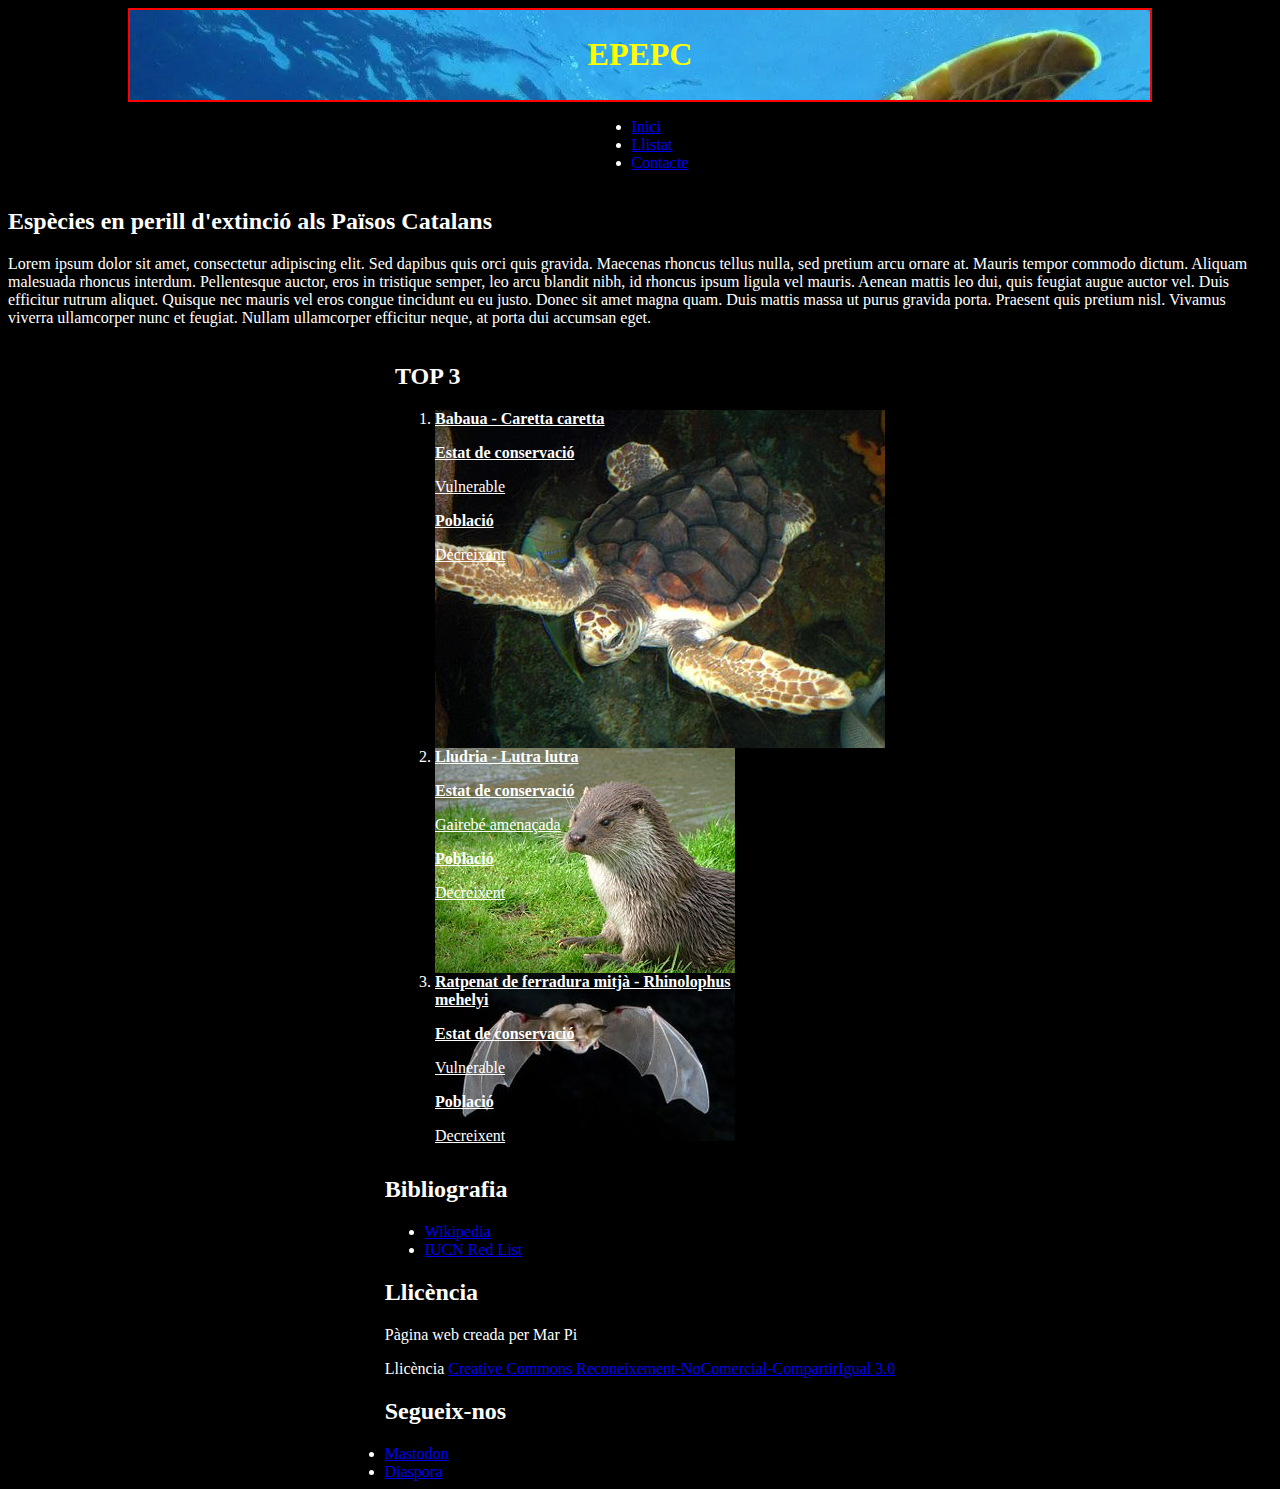
<file: index.html>
<!DOCTYPE html>
<html lang="en">
<head>
  <meta charset="UTF-8">
  <title>Espècies en perill d'extinció</title>
  <link rel="stylesheet" href="index.css">
</head>
<body>
<header><h1>EPEPC</h1></header>
<div>
  <nav>
    <ul>
      <li><a href="./index.html">Inici</a></li>
      <li><a href="./llistat.html">Llistat</a></li>
      <li><a href="./contacte.html">Contacte</a></li>
    </ul>
  </nav>
</div>
<div>
  <article>
    <h2>Espècies en perill d'extinció als Països Catalans</h2>
    <p id="intro">
      Lorem ipsum dolor sit amet, consectetur adipiscing elit. Sed dapibus quis orci quis gravida. Maecenas rhoncus tellus
      nulla, sed pretium arcu ornare at. Mauris tempor commodo dictum. Aliquam malesuada rhoncus interdum. Pellentesque
      auctor, eros in tristique semper, leo arcu blandit nibh, id rhoncus ipsum ligula vel mauris. Aenean mattis leo dui,
      quis feugiat augue auctor vel. Duis efficitur rutrum aliquet. Quisque nec mauris vel eros congue tincidunt eu eu justo.
      Donec sit amet magna quam. Duis mattis massa ut purus gravida porta. Praesent quis pretium nisl. Vivamus viverra
      ullamcorper nunc et feugiat. Nullam ullamcorper efficitur neque, at porta dui accumsan eget.
    </p>
  </article>
</div>
<div>
  <article>
    <h2>TOP 3</h2>
    <ol>
      <u>
        <li>
          <section id="caretta">
            <strong>Babaua - Caretta caretta</strong>
            <p><strong>Estat de conservació</strong></p>
            <p>Vulnerable</p>
            <p><strong>Població</strong></p>
            <p>Decreixent</p>
          </section>
        </li>
        <li>
          <section id="lutra">
            <strong>Lludria - Lutra lutra</strong>
            <p><strong>Estat de conservació</strong></p>
            <p>Gairebé amenaçada</p>
            <p><strong>Població</strong></p>
            <p>Decreixent</p>
          </section>
        </li>
        <li>
          <section id="rhinolopus">
            <strong>Ratpenat de ferradura mitjà - Rhinolophus mehelyi</strong>
            <p><strong>Estat de conservació</strong></p>
            <p>Vulnerable</p>
            <p><strong>Població</strong></p>
            <p>Decreixent</p>
          </section>
        </li>
      </u>
    </ol>
  </article>
</div>
<div>
  <footer>
    <section>
      <h2>Bibliografia</h2>
      <ul>
        <li><a href="#">Wikipedia</a></li>
        <li><a href="#">IUCN Red List</a></li>
      </ul>
    </section>
    <section>
      <h2>Llicència</h2>
      <p>Pàgina web creada per Mar Pi</p>
      <p>Llicència <a href="#">Creative Commons Reconeixement-NoComercial-CompartirIgual 3.0</a></p>
    </section>
    <section>
      <h2>Segueix-nos</h2>
      <li><a href="#">Mastodon</a></li>
      <li><a href="#">Diaspora</a></li>
    </section>
  </footer>
</div>
</body>
</html>
</file>
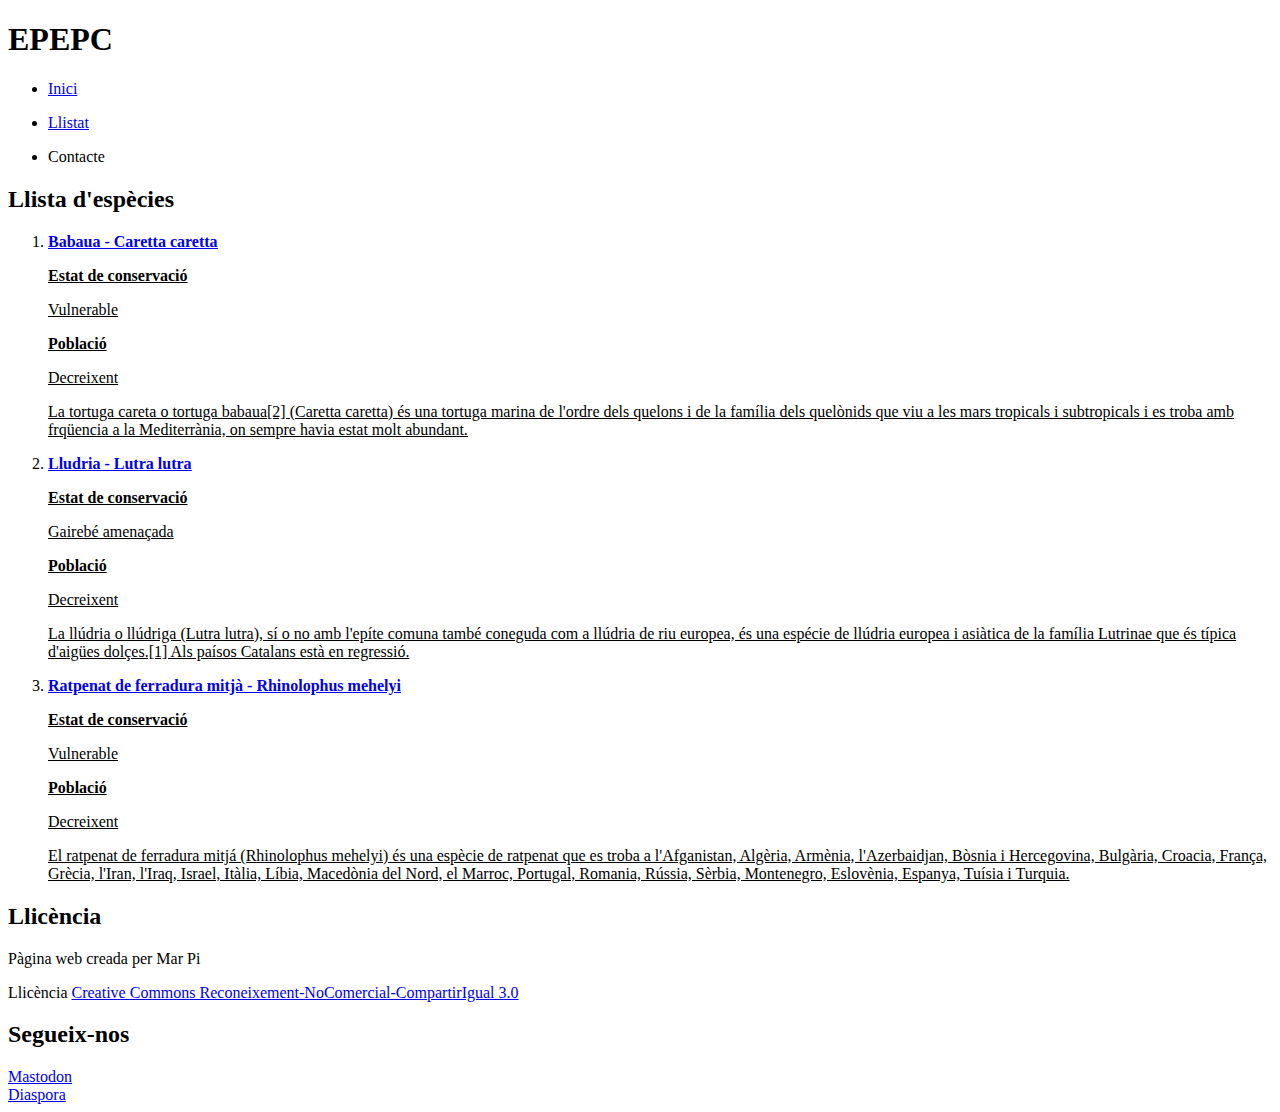
<file: caretta_caretta.html>
<!DOCTYPE html>
<html lang="en">
<head>
  <meta charset="UTF-8">
  <title>Espècies en perill d'extinció</title>
</head>
<body>
<header>
  <h1>EPEPC</h1>
</header>
<div>
  <nav>
    <ul>
      <li><a href="./index.html"><p>Inici</p></a></li>
      <li><a href="./llistat.html"><p>Llistat</p></a></li>
      <li><p>Contacte</p></li>
    </ul>
  </nav>
</div>
<div>
  <article>
    <h2>Llista d'espècies</h2>
    <ol>
      <u>
        <li>
          <section>
            <a href="./caretta_caretta.html"><strong>Babaua - Caretta caretta</strong></a>
            <p><strong>Estat de conservació</strong></p>
            <p>Vulnerable</p>
            <p><strong>Població</strong></p>
            <p>Decreixent</p>
            <p>
              La tortuga careta o tortuga babaua[2] (Caretta caretta) és una tortuga marina de l'ordre
              dels quelons i de la família dels quelònids que viu a les mars tropicals i subtropicals
              i es troba amb frqüencia a la Mediterrània, on sempre havia estat molt abundant.
            </p>
          </section>
        </li>
        <li>
          <section>
            <a href="#"><strong>Lludria - Lutra lutra</strong></a>
            <p><strong>Estat de conservació</strong></p>
            <p>Gairebé amenaçada</p>
            <p><strong>Població</strong></p>
            <p>Decreixent</p>
            <p>La llúdria o llúdriga (Lutra lutra), sí o no amb l'epíte comuna també coneguda com a
              llúdria de riu europea, és una espécie de llúdria europea i asiàtica de la família
              Lutrinae que és típica d'aigües dolçes.[1] Als paísos Catalans està en regressió.</p>
          </section>
        </li>
        <li>
          <section>
            <a href="#"><strong>Ratpenat de ferradura mitjà - Rhinolophus mehelyi</strong></a>
            <p><strong>Estat de conservació</strong></p>
            <p>Vulnerable</p>
            <p><strong>Població</strong></p>
            <p>Decreixent</p>
            <p>
              El ratpenat de ferradura mitjá (Rhinolophus mehelyi) és una espècie de ratpenat que es
              troba a l'Afganistan, Algèria, Armènia, l'Azerbaidjan, Bòsnia i Hercegovina, Bulgària,
              Croacia, França, Grècia, l'Iran, l'Iraq, Israel, Itàlia, Líbia, Macedònia del Nord,
              el Marroc, Portugal, Romania, Rússia, Sèrbia, Montenegro, Eslovènia, Espanya, Tuísia
              i Turquia.
            </p>
          </section>
        </li>
      </u>
    </ol>
  </article>
</div>
<div>
  <footer>
    <section>
      <h2>Llicència</h2>
      <p>Pàgina web creada per Mar Pi</p>
      <p>Llicència <a href="#">Creative Commons Reconeixement-NoComercial-CompartirIgual 3.0</a></p>
    </section>
    <section>
      <h2>Segueix-nos</h2>
      <li><a href="#">Mastodon</a></li>
      <li><a href="#">Diaspora</a></li>
    </section>
  </footer>
</div>
</body>
</html>
</file>
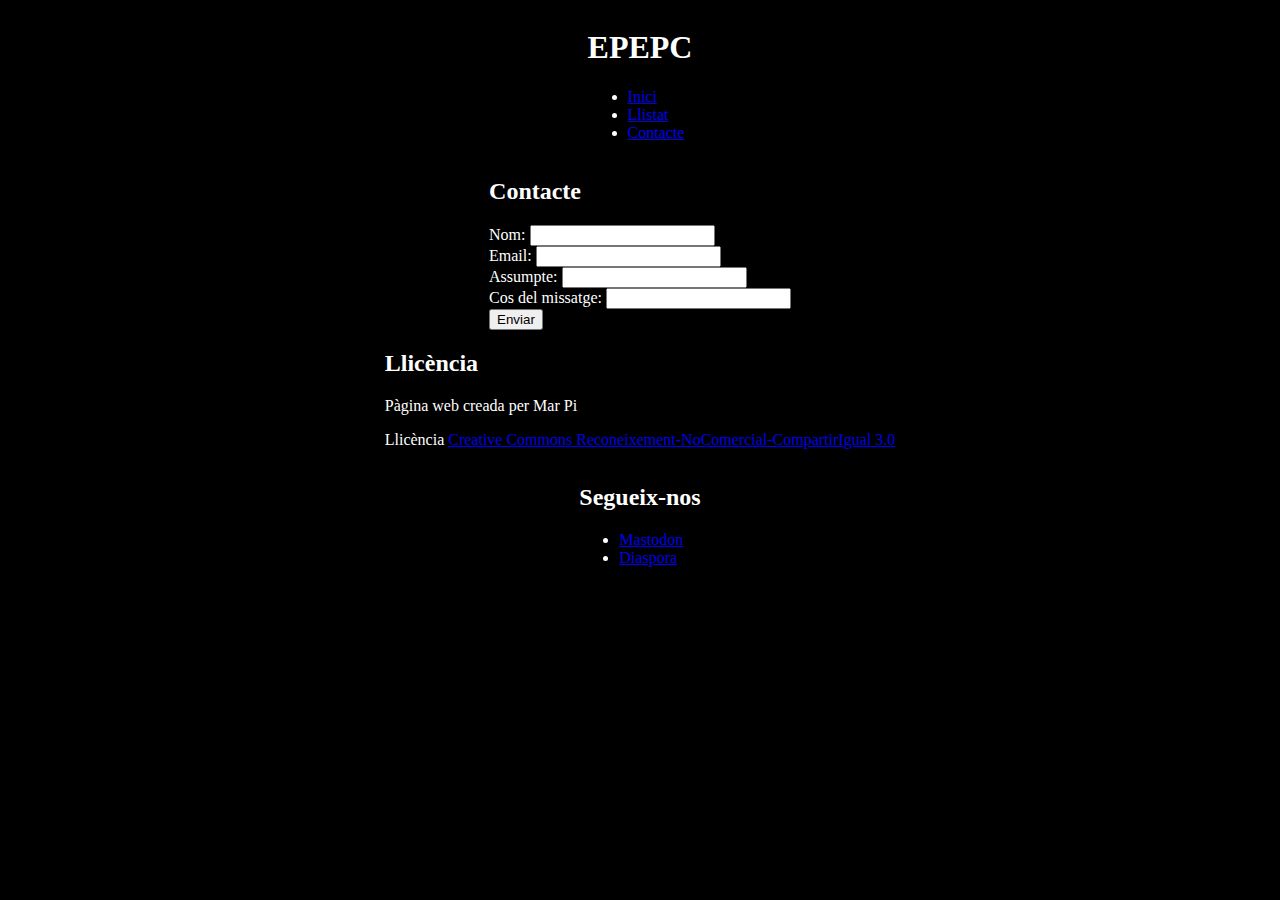
<file: contacte.html>
<!DOCTYPE html>
<html lang="en">
<head>
  <meta charset="UTF-8">
  <title>contact</title>
  <script src="./contacte.js" type="module"></script>
  <link rel="stylesheet" href="./index.css">
</head>
<body>
<section>
  <h1>EPEPC</h1>
  <ul>
    <li><a href="./index.html">Inici</a> </li>
    <li><a href="./llistat.html">Llistat</a> </li>
    <li><a href="#">Contacte</a> </li>
  </ul>
</section>
<section>
  <h2 id="contacte">Contacte</h2>
  <form action="./index.html" id="formulari" method="post">
    <div id="errors"></div>
    <div>
      <label for="name">Nom:</label>
      <input type="text" id="name" name="user_name">
    </div>
    <div>
      <label for="mail">Email:</label>
      <input type="text" id="mail" name="user_mail">
    </div>
    <div>
      <label for="assumpte">Assumpte:</label>
      <input type="text" id="assumpte" name="assumpte">
    </div>
    <div>
      <label for="body">Cos del missatge:</label>
      <input type="text" id="body" name="mail_body">
    </div>
    <div class="button">
      <button type="submit">Enviar</button>
    </div>
  </form>
</section>
<section>
  <h2>Llicència</h2>
  <p>Pàgina web creada per Mar Pi</p>
  <p>Llicència <a href="https://creativecommons.org/licenses/by-nc-sa/3.0/deed.ca">Creative Commons Reconeixement-NoComercial-CompartirIgual 3.0</a></p>
</section>
<section>
  <h2>Segueix-nos</h2>
  <ul>
    <li><a href="https://joinmastodon.org/es">Mastodon</a></li>
    <li><a href="https://diasporafoundation.org/">Diaspora</a></li>
  </ul>
</section>
</body>
</html>
</file>
<file: index.css>
body{
    background-color: black;
    color: white;
    display: flex;
    align-items: center;
    flex-direction: column;
}
#intro{
    display: flex;
    align-items: space-between;
}
header{
    position: sticky;
    color: yellow;
    top: 0;
    padding: 5px;
    background-image: url('tortuga_verde.jpg');
    border: 2px solid red;
    width: 100%;
    max-width: 1010px;
    display: flex;
    justify-content: center;
    flex-wrap: no-wrap;
}
#rhinolopus{
    background-image: url('rhinolophus_mehelyi.jpg');
    height: 168px;
    width: 300px;
}
#lutra{
    background-image: url('lutra_lutra.jpg');
    height: 225px;
    width: 300px;
}
#caretta{
    background-image: url('Loggerhead_turtle.jpg');
    height: 338px;
    width: 450px;
}
.transit{
    color: red;
    font-size: 300%;
    transition: 5s;
}
</file>
